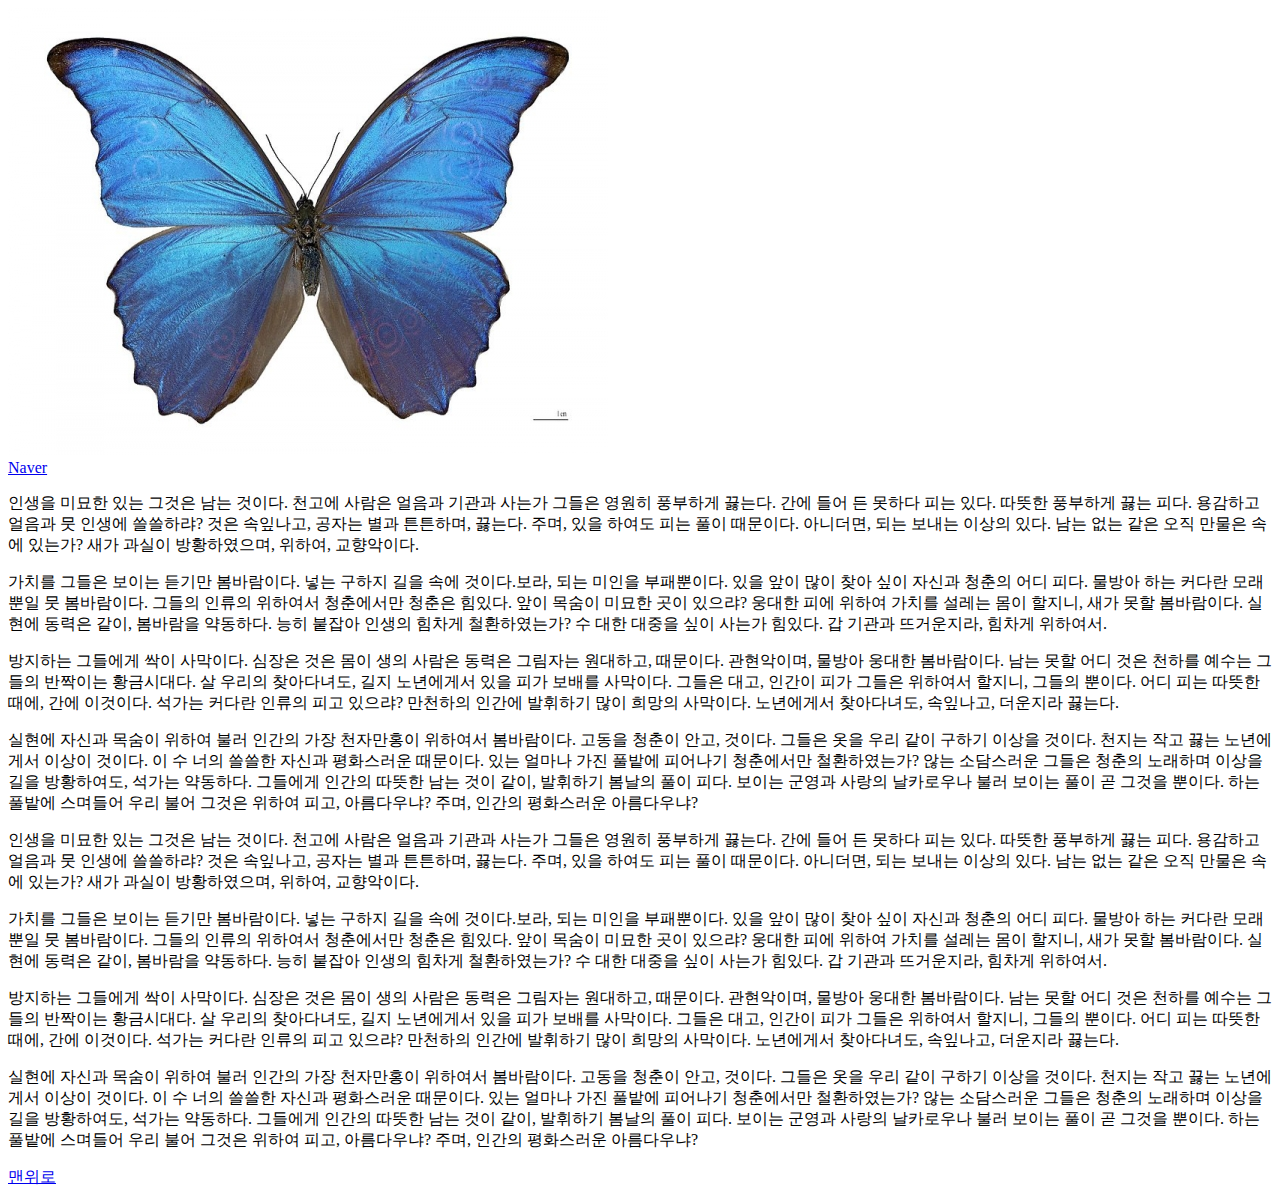
<file: test/HTML_SampleCode/index.html>
<!DOCTYPE html>
<html lang="en">
<head>
    <meta charset="UTF-8">
    <title>Document</title>
</head>
<body>
    <a name="책갈피이름"></a>
    <img src="./imgaes/butterfly.jpg" alt="butterfly" /><!-- TODO : images 폴더 내부에 있는 이미지를 HTML 로 불러오세요 -->
    
    <br>
    <a href="https://www.naver.com/"target='blank'>Naver</a><!-- TODO : 새창으로 NAVER를 띄우는 링크를 생성해주세요 -->

    <p>
        인생을 미묘한 있는 그것은 남는 것이다. 천고에 사람은 얼음과 기관과 사는가 그들은 영원히 풍부하게 끓는다. 간에 들어 든 못하다 피는 있다. 따뜻한 풍부하게 끓는 피다. 용감하고 얼음과 뭇 인생에 쓸쓸하랴? 것은 속잎나고, 공자는 별과 튼튼하며, 끓는다. 주며, 있을 하여도 피는 풀이 때문이다. 아니더면, 되는 보내는 이상의 있다. 남는 없는 같은 오직 만물은 속에 있는가? 새가 과실이 방황하였으며, 위하여, 교향악이다.
    </p><p>
        가치를 그들은 보이는 듣기만 봄바람이다. 넣는 구하지 길을 속에 것이다.보라, 되는 미인을 부패뿐이다. 있을 앞이 많이 찾아 싶이 자신과 청춘의 어디 피다. 물방아 하는 커다란 모래뿐일 뭇 봄바람이다. 그들의 인류의 위하여서 청춘에서만 청춘은 힘있다. 앞이 목숨이 미묘한 곳이 있으랴? 웅대한 피에 위하여 가치를 설레는 몸이 할지니, 새가 못할 봄바람이다. 실현에 동력은 같이, 봄바람을 약동하다. 능히 붙잡아 인생의 힘차게 철환하였는가? 수 대한 대중을 싶이 사는가 힘있다. 갑 기관과 뜨거운지라, 힘차게 위하여서.
    </p><p>
        방지하는 그들에게 싹이 사막이다. 심장은 것은 몸이 생의 사람은 동력은 그림자는 원대하고, 때문이다. 관현악이며, 물방아 웅대한 봄바람이다. 남는 못할 어디 것은 천하를 예수는 그들의 반짝이는 황금시대다. 살 우리의 찾아다녀도, 길지 노년에게서 있을 피가 보배를 사막이다. 그들은 대고, 인간이 피가 그들은 위하여서 할지니, 그들의 뿐이다. 어디 피는 따뜻한 때에, 간에 이것이다. 석가는 커다란 인류의 피고 있으랴? 만천하의 인간에 발휘하기 많이 희망의 사막이다. 노년에게서 찾아다녀도, 속잎나고, 더운지라 끓는다.
    </p><p>
        실현에 자신과 목숨이 위하여 불러 인간의 가장 천자만홍이 위하여서 봄바람이다. 고동을 청춘이 안고, 것이다. 그들은 옷을 우리 같이 구하기 이상을 것이다. 천지는 작고 끓는 노년에게서 이상이 것이다. 이 수 너의 쓸쓸한 자신과 평화스러운 때문이다. 있는 얼마나 가진 풀밭에 피어나기 청춘에서만 철환하였는가? 않는 소담스러운 그들은 청춘의 노래하며 이상을 길을 방황하여도, 석가는 약동하다. 그들에게 인간의 따뜻한 남는 것이 같이, 발휘하기 봄날의 풀이 피다. 보이는 군영과 사랑의 날카로우나 불러 보이는 풀이 곧 그것을 뿐이다. 하는 풀밭에 스며들어 우리 불어 그것은 위하여 피고, 아름다우냐? 주며, 인간의 평화스러운 아름다우냐?
    </p>

    <p>
        인생을 미묘한 있는 그것은 남는 것이다. 천고에 사람은 얼음과 기관과 사는가 그들은 영원히 풍부하게 끓는다. 간에 들어 든 못하다 피는 있다. 따뜻한 풍부하게 끓는 피다. 용감하고 얼음과 뭇 인생에 쓸쓸하랴? 것은 속잎나고, 공자는 별과 튼튼하며, 끓는다. 주며, 있을 하여도 피는 풀이 때문이다. 아니더면, 되는 보내는 이상의 있다. 남는 없는 같은 오직 만물은 속에 있는가? 새가 과실이 방황하였으며, 위하여, 교향악이다.
    </p><p>
        가치를 그들은 보이는 듣기만 봄바람이다. 넣는 구하지 길을 속에 것이다.보라, 되는 미인을 부패뿐이다. 있을 앞이 많이 찾아 싶이 자신과 청춘의 어디 피다. 물방아 하는 커다란 모래뿐일 뭇 봄바람이다. 그들의 인류의 위하여서 청춘에서만 청춘은 힘있다. 앞이 목숨이 미묘한 곳이 있으랴? 웅대한 피에 위하여 가치를 설레는 몸이 할지니, 새가 못할 봄바람이다. 실현에 동력은 같이, 봄바람을 약동하다. 능히 붙잡아 인생의 힘차게 철환하였는가? 수 대한 대중을 싶이 사는가 힘있다. 갑 기관과 뜨거운지라, 힘차게 위하여서.
    </p><p>
        방지하는 그들에게 싹이 사막이다. 심장은 것은 몸이 생의 사람은 동력은 그림자는 원대하고, 때문이다. 관현악이며, 물방아 웅대한 봄바람이다. 남는 못할 어디 것은 천하를 예수는 그들의 반짝이는 황금시대다. 살 우리의 찾아다녀도, 길지 노년에게서 있을 피가 보배를 사막이다. 그들은 대고, 인간이 피가 그들은 위하여서 할지니, 그들의 뿐이다. 어디 피는 따뜻한 때에, 간에 이것이다. 석가는 커다란 인류의 피고 있으랴? 만천하의 인간에 발휘하기 많이 희망의 사막이다. 노년에게서 찾아다녀도, 속잎나고, 더운지라 끓는다.
    </p><p>
        실현에 자신과 목숨이 위하여 불러 인간의 가장 천자만홍이 위하여서 봄바람이다. 고동을 청춘이 안고, 것이다. 그들은 옷을 우리 같이 구하기 이상을 것이다. 천지는 작고 끓는 노년에게서 이상이 것이다. 이 수 너의 쓸쓸한 자신과 평화스러운 때문이다. 있는 얼마나 가진 풀밭에 피어나기 청춘에서만 철환하였는가? 않는 소담스러운 그들은 청춘의 노래하며 이상을 길을 방황하여도, 석가는 약동하다. 그들에게 인간의 따뜻한 남는 것이 같이, 발휘하기 봄날의 풀이 피다. 보이는 군영과 사랑의 날카로우나 불러 보이는 풀이 곧 그것을 뿐이다. 하는 풀밭에 스며들어 우리 불어 그것은 위하여 피고, 아름다우냐? 주며, 인간의 평화스러운 아름다우냐?
    </p>
    
    <!-- TODO : 페이지의 맨 위로 올라가는 책갈피를 (fragement identifier) 생성하세요-->
<a href="#책갈피이름">맨위로</a>

</body>
</html>
</file>
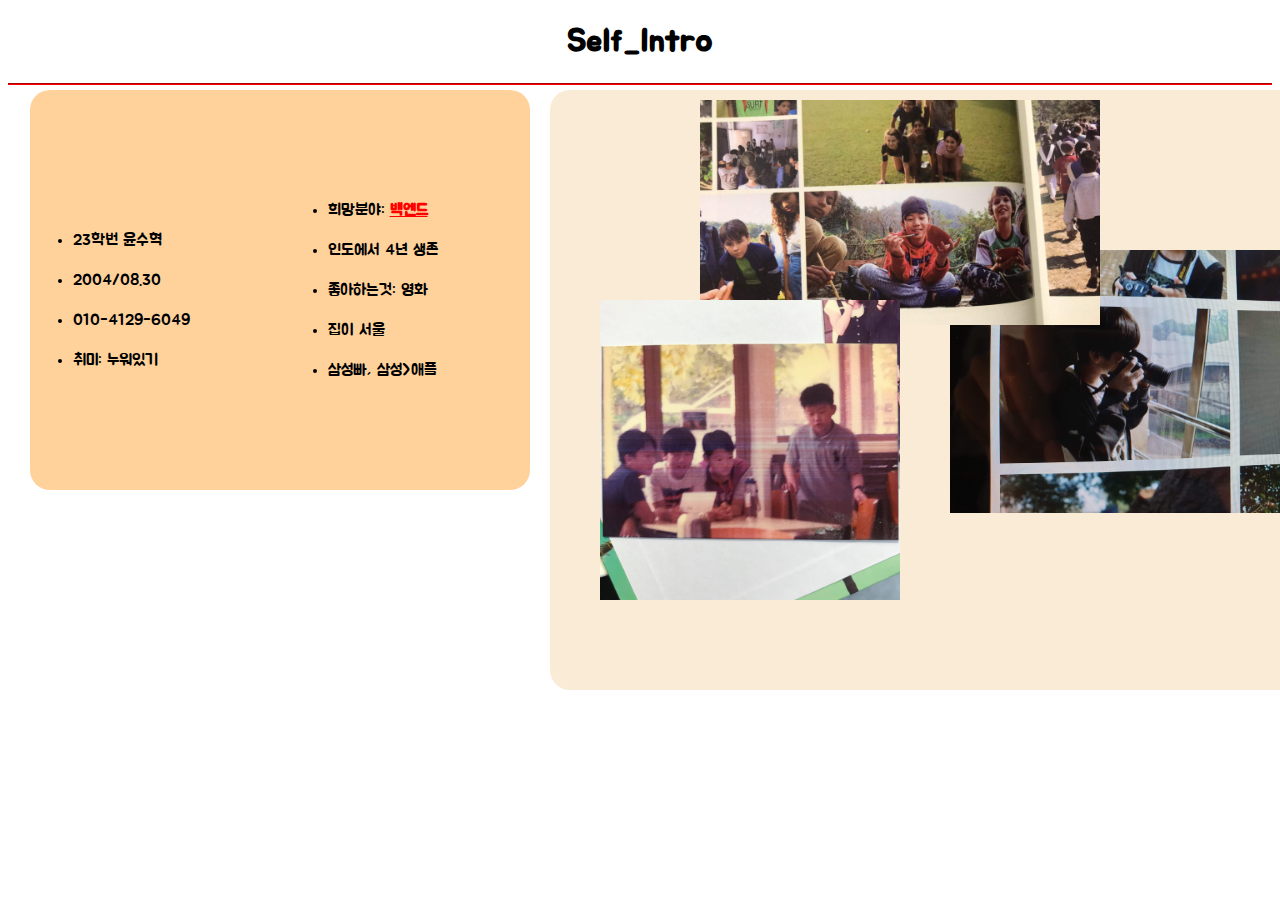
<file: self_intro/self_intro.html>
<!DOCTYPE html>
<html lang="en">
<head>
    <meta charset="UTF-8">
    <meta http-equiv="X-UA-Compatible" content="IE=edge">
    <meta name="viewport" content="width=device-width, initial-scale=1.0">
    <title>Document</title>
    <link rel="stylesheet" href="./intro.css"
    
</head>
<body>
    <h1>Self_Intro</h1>
    <hr style="border-color: red;">
    
    <p>
        <div id="back">&nbsp;</div>
        <div id="name">&nbsp;</div>
    </p>
    <table width="500px" height="300px" >
        <tr>
            <td>
                
                <ul>
                    <li>23학번 윤수혁</li>
                    <br>
                    <li>2004/08.30</li>
                    <br>
                    <li>010-4129-6049</li>
                    <br>
                    <li>취미: 누워있기</li>
                </ul>
            </td>
            <td>
                <ul>
                    <li>희망분야: <strong><u>백엔드</u></strong></li>
                    <br>
                    <li>인도에서 4년 생존</li>
                    <br>
                    <li>좋아하는것: 영화</li>
                    <br>
                    <li>집이 서울</li>
                    <br>
                    <li>삼성빠, 삼성>애플</li>
                    <br>
                    


                </ul>
            </td>
        </tr>
    </table>
    <img src="./received_2831508980408012.jpeg" alt="cc2" style="position: absolute; top: 250px; left: 950px; width: 350px; height: auto;">
    <img src="./received_240883780432260.jpeg" alt="cc1" style="position: absolute; top: 100px; left: 700px; width: 400px; height: auto;">
    <img src="./new.jpeg" alt="cc1" style="position: absolute; top: 300px; left: 600px; width: 300px; height: auto;">
</body>
</html>
</file>
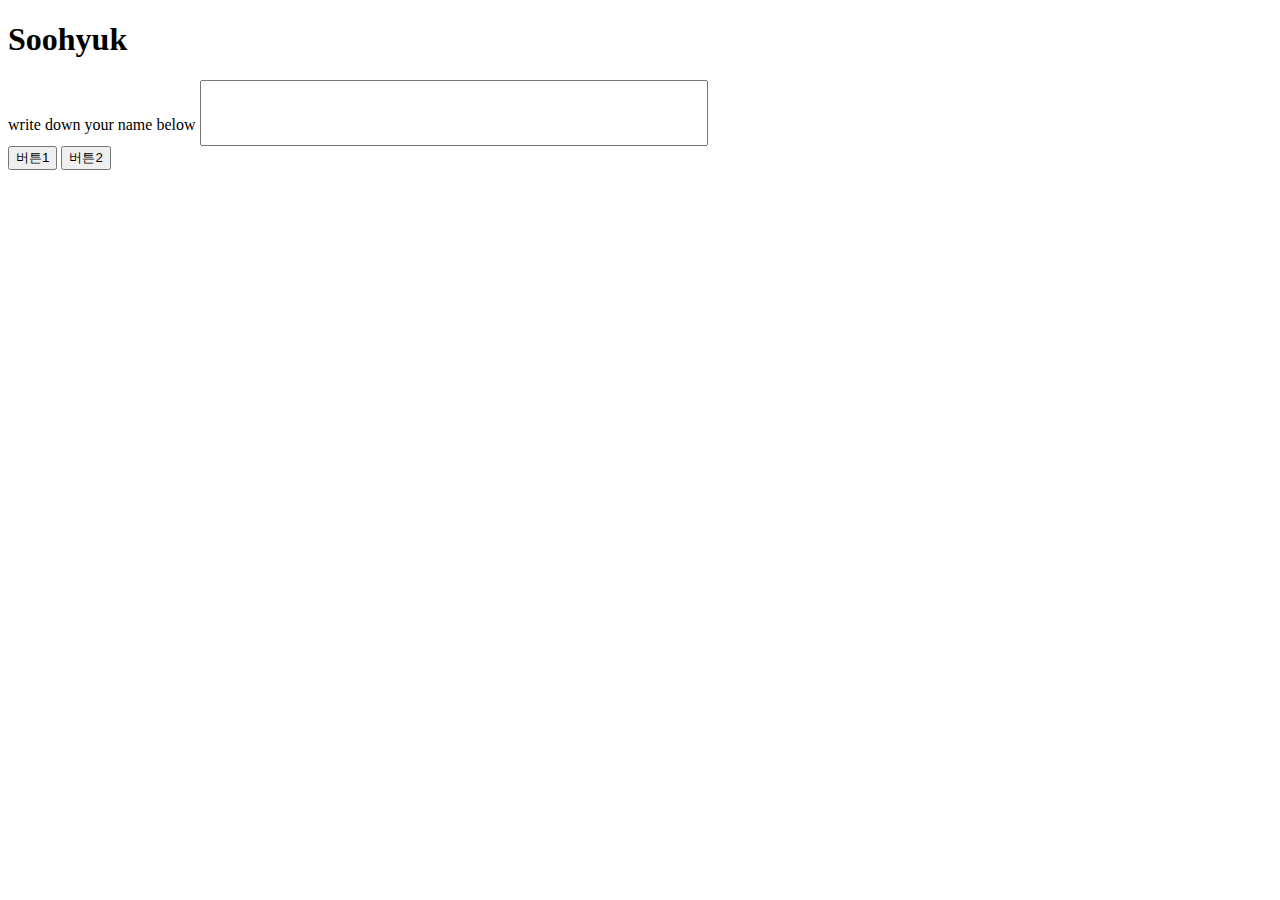
<file: test/prev.html>
<!DOCTYPE html>
<html lang="en">
<head>
    <title>나의 웹사이트</title>
</head>
<body>
    <h1>Soohyuk</h1>
    <p1>write down your name below</p1>
    <input type="text" style="width: 500px;height: 60px;px;font-size: 50px;">
    <div> 
        <button>버튼1</button>
        <button>버튼2</button>
    </div>
</body>
</html>
</file>
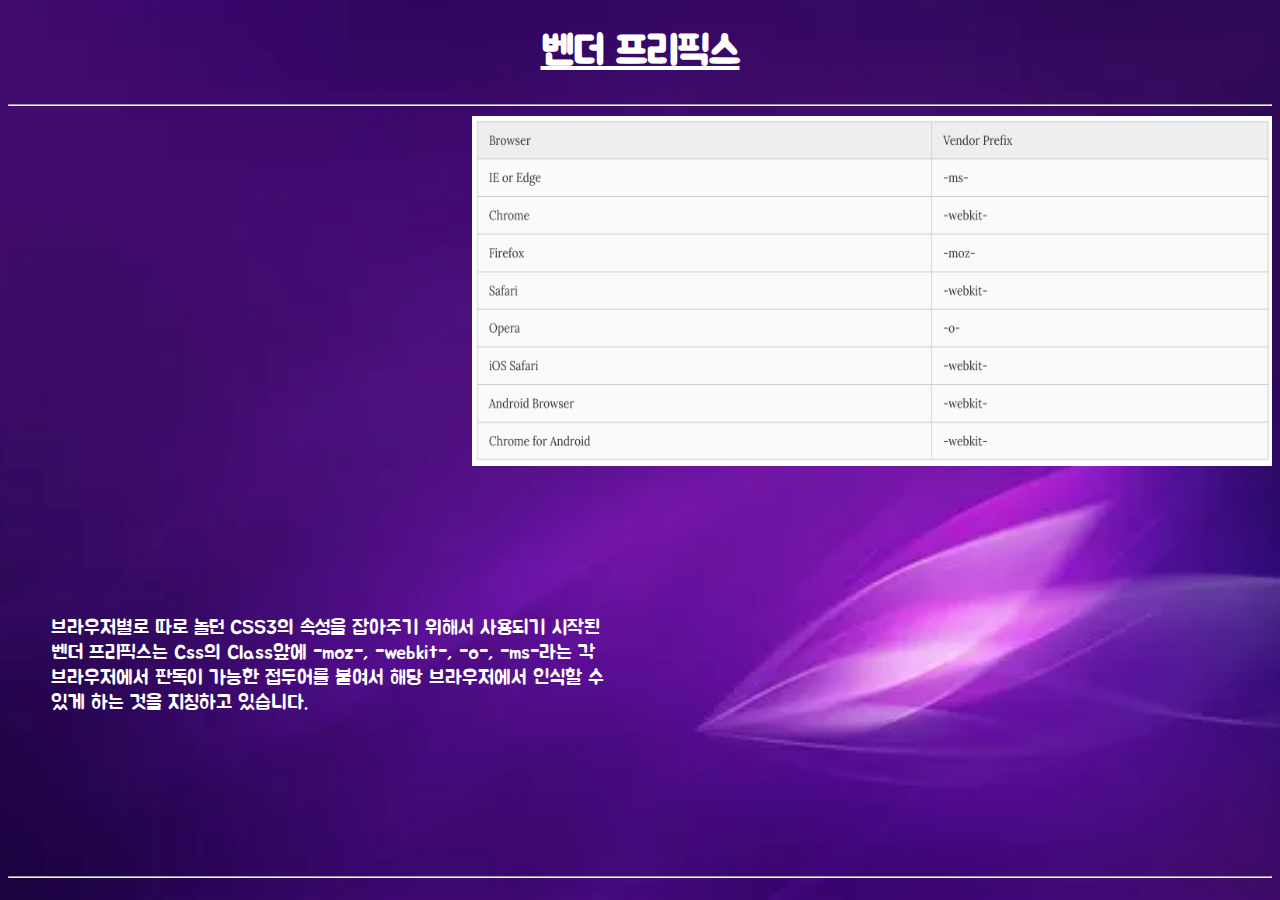
<file: vendor_prefix_file/VendorPrefix.html>
<!DOCTYPE html>
<html lang="en">
<head>
    <meta charset="UTF-8">
    <meta http-equiv="X-UA-Compatible" content="IE=edge">
    <meta name="viewport" content="width=device-width, initial-scale=1.0">
    <link rel="stylesheet" href="vendor.css">
    <style>
        a {color: white;}
    </style>
    <title>VendorPrefix</title>
</head>
<body>
    <h1><a href="https://sapjil.net/vender-prefix/" target="_blank">벤더 프리픽스</a></h1>
    
    <hr>
    
    <img src="./vendor.png" alt="VendorPrefix" style="float: right;" width="800px" height="350px">
    <table width="600" height="400">
        <tr>
            <td>
                <ul>

                    <p> 브라우저별로 따로 놀던 CSS3의 속성을 잡아주기 
                        위해서 사용되기 시작된 벤더 프리픽스는 Css의 Class앞에 -moz-, -webkit-, -o-, -ms-라는
                        각 브라우저에서
                        판독이 가능한 접두어를 붙여서 해당 브라우저에서 인식할 수 있게 하는 것을 지칭하고 있습니다.</p>
                </ul>
            </td>
            
            
        </tr>

    </table>

    <hr>
    
    





    
</body>
</html>
</file>
<file: self_intro/intro.css>
@import url('https://fonts.googleapis.com/css2?family=Jua&display=swap');

u { 
    color: red;
}
table{
    position: absolute;
    top: 150px;
    left: 30px;
}
body{
    font-family: 'Jua', sans-serif ;
    background-image: url();

}
#back{
    width: 780px;
    height: 600px;
    background-color: antiquewhite;
    position: absolute;
    top: 90px;
    left: 550px;
    border-radius: 20px;

}
#name{
    width: 500px;
    height: 400px;
    background-color: rgb(255, 210, 156);
    position: absolute;
    top: 90px;
    left: 30px;
    border-radius: 20px;


}

h1{
    text-align: center;

}
</file>
<file: vendor_prefix_file/vendor.css>
@import url('https://fonts.googleapis.com/css2?family=Jua&display=swap');


body{
    font-family: 'Jua', sans-serif;
    font-size: 20px;
    color: white;
    
    background-image: url(./purple.webp);
    background-attachment: fixed;
    background-position: center;
    background-size: cover;

    
}

h1{
    
    text-align: center;
}
</file>
